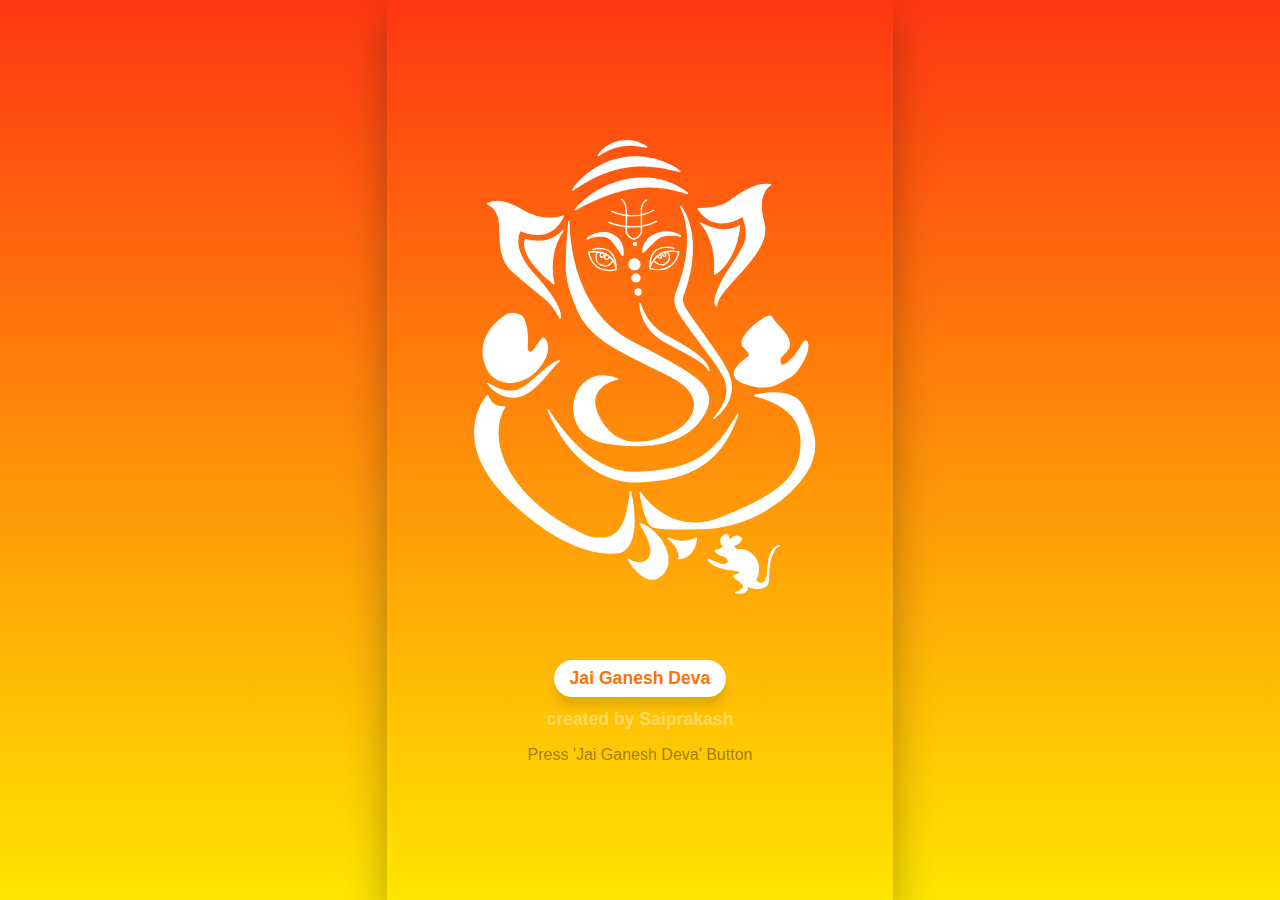
<file: jai ganesha/index.html>
<!DOCTYPE html>
<html lang="en">
<head>
  <meta charset="UTF-8">
  <link rel="stylesheet" href="style.css">
  <meta name="viewport" content="width=device-width, initial-scale=1.0">
  <title>Bootstrap Site</title>
  <link rel="stylesheet" href="https://stackpath.bootstrapcdn.com/bootstrap/5.0.0-alpha1/css/bootstrap.min.css" integrity="sha384-r4NyP46KrjDleawBgD5tp8Y7UzmLA05oM1iAEQ17CSuDqnUK2+k9luXQOfXJCJ4I" crossorigin="anonymous">
  <script src="https://cdn.jsdelivr.net/npm/popper.js@1.16.0/dist/umd/popper.min.js" integrity="sha384-Q6E9RHvbIyZFJoft+2mJbHaEWldlvI9IOYy5n3zV9zzTtmI3UksdQRVvoxMfooAo" crossorigin="anonymous"></script>
  <script src="https://stackpath.bootstrapcdn.com/bootstrap/5.0.0-alpha1/js/bootstrap.min.js" integrity="sha384-oesi62hOLfzrys4LxRF63OJCXdXDipiYWBnvTl9Y9/TRlw5xlKIEHpNyvvDShgf/" crossorigin="anonymous"></script>
</head> 
<body>
    <audio id="audio" src="https://jaiganesh.netlify.com/music.mp3">your  </audio>

    <div class="ganesh">
                <svg
                    id="ganesh"
                    version="1.1"
                    xmlns="http://www.w3.org/2000/svg"
                    xmlns:xlink="http://www.w3.org/1999/xlink"
                    x="0px"
                    y="0px"
                    width="1080px"
                    height="1920px"
                    viewBox="0 0 1080 1920"
                    enable-background="new 0 0 1080 1920"
                    xml:space="preserve"
                >
                    <g>
                        <g>
                            <path
                                fill="#fff"
                                stroke="#fff"
                                stroke-width="3"
                                stroke-miterlimit="1"
                                d="M451,332c0,0,0.199-0.409,0.644-1.132c0.453-0.713,1.104-1.789,2.06-3.054
                c0.937-1.285,2.158-2.78,3.65-4.423c1.486-1.652,3.289-3.392,5.341-5.221c2.086-1.777,4.421-3.645,7.058-5.396
                c2.632-1.752,5.514-3.478,8.647-4.978c0.784-0.372,1.559-0.79,2.373-1.132c0.815-0.341,1.637-0.684,2.463-1.029
                c1.651-0.7,3.377-1.274,5.111-1.864c3.5-1.083,7.122-2.012,10.808-2.59c3.679-0.611,7.405-0.916,11.065-0.976
                c3.662-0.072,7.257,0.184,10.698,0.6c3.435,0.468,6.72,1.093,9.766,1.915c1.533,0.369,2.995,0.823,4.396,1.3
                c0.699,0.236,1.387,0.467,2.062,0.694c0.676,0.218,1.333,0.448,1.96,0.728c2.527,1.052,4.833,1.98,6.779,3.045
                c1.96,1.022,3.66,1.886,4.984,2.772c1.344,0.833,2.366,1.545,3.071,2.004C554.63,313.744,555,314,555,314
                s-0.447-0.072-1.286-0.206c-0.828-0.156-2.054-0.345-3.572-0.659c-1.509-0.34-3.383-0.6-5.482-0.98
                c-2.086-0.428-4.477-0.702-7.03-1.106c-1.271-0.23-2.622-0.313-3.996-0.485c-0.686-0.084-1.383-0.169-2.091-0.256
                c-0.706-0.091-1.432-0.111-2.161-0.172c-2.91-0.282-5.974-0.398-9.12-0.487c-1.577,0.042-3.171-0.036-4.783,0.018
                c-0.805,0.037-1.614,0.075-2.428,0.113c-0.813,0.026-1.63,0.027-2.445,0.117c-1.631,0.157-3.281,0.228-4.919,0.457l-2.467,0.294
                c-0.824,0.09-1.635,0.274-2.455,0.398c-0.818,0.135-1.643,0.235-2.455,0.397l-2.431,0.505c-1.625,0.308-3.212,0.754-4.81,1.116
                c-0.787,0.225-1.571,0.449-2.352,0.673c-0.784,0.214-1.569,0.415-2.33,0.677c-1.534,0.488-3.05,0.979-4.527,1.516
                c-2.965,1.043-5.79,2.206-8.452,3.389c-2.671,1.17-5.142,2.423-7.439,3.597c-2.269,1.214-4.362,2.358-6.182,3.447
                c-1.828,1.079-3.416,2.063-4.713,2.902c-1.297,0.84-2.332,1.506-3.014,1.992C451.369,331.742,451,332,451,332z"
                            />
                        </g>
                        <g>
                            <path
                                fill="#fff"
                                stroke="#fff"
                                stroke-width="3"
                                stroke-miterlimit="1"
                                d="M396,406c0,0,0.125-0.216,0.368-0.635c0.247-0.418,0.612-1.044,1.125-1.828
                c1.014-1.582,2.56-3.868,4.711-6.638c2.119-2.807,4.886-6.045,8.207-9.658c3.36-3.564,7.304-7.469,11.886-11.437
                c1.116-1.034,2.338-1.976,3.557-2.98c1.232-0.984,2.457-2.039,3.766-3.02c2.607-1.982,5.334-4.005,8.236-5.948
                c5.754-3.968,12.147-7.705,18.98-11.191c1.725-0.837,3.455-1.709,5.222-2.536c1.75-0.867,3.591-1.563,5.409-2.346
                c1.834-0.745,3.649-1.579,5.534-2.263c1.892-0.665,3.794-1.334,5.704-2.006c1.9-0.704,3.858-1.26,5.816-1.84
                c1.957-0.583,3.921-1.17,5.906-1.691c2.003-0.455,4.011-0.911,6.02-1.368l3.017-0.682c1.006-0.228,2.03-0.366,3.045-0.553
                l6.115-0.966l1.527-0.238l1.538-0.158l3.071-0.314c2.046-0.207,4.086-0.428,6.125-0.572c2.044-0.063,4.082-0.126,6.112-0.189
                c1.014-0.03,2.026-0.06,3.036-0.09l1.512-0.044l1.509,0.037c2.008,0.084,4.006,0.167,5.992,0.25
                c3.971,0.072,7.866,0.582,11.688,1.018c1.91,0.225,3.806,0.409,5.66,0.781c1.86,0.318,3.697,0.656,5.508,1.013
                c0.905,0.174,1.805,0.347,2.701,0.519c0.896,0.162,1.783,0.342,2.652,0.583c1.746,0.443,3.469,0.872,5.158,1.339
                c1.687,0.456,3.351,0.907,4.99,1.35c1.628,0.475,3.205,1.036,4.756,1.575c1.546,0.543,3.066,1.077,4.558,1.602
                c0.743,0.262,1.48,0.521,2.209,0.778c0.364,0.129,0.726,0.257,1.086,0.385c0.352,0.153,0.703,0.305,1.051,0.456
                c2.784,1.22,5.449,2.355,7.955,3.49c1.247,0.583,2.482,1.089,3.638,1.691c1.156,0.605,2.276,1.191,3.35,1.783
                c2.15,1.178,4.167,2.243,5.998,3.292c0.913,0.53,1.81,0.984,2.624,1.514c0.812,0.53,1.587,1.035,2.322,1.515
                C622.819,363.621,626,366,626,366s-3.971-0.801-10.622-2.524c-3.291-0.95-7.428-1.674-12.024-2.759
                c-1.156-0.252-2.338-0.536-3.553-0.827c-1.216-0.285-2.502-0.463-3.798-0.708c-2.601-0.463-5.305-1.008-8.124-1.541
                c-2.826-0.503-5.795-0.867-8.832-1.329c-1.527-0.195-3.051-0.511-4.624-0.688c-1.573-0.155-3.171-0.313-4.79-0.473
                c-1.618-0.15-3.246-0.346-4.893-0.535c-0.821-0.114-1.654-0.167-2.494-0.201c-0.838-0.045-1.68-0.089-2.527-0.134
                c-3.39-0.121-6.81-0.561-10.322-0.477c-3.503,0.026-7.044-0.23-10.631-0.003c-3.585,0.139-7.205,0.175-10.84,0.525
                c-1.817,0.137-3.642,0.275-5.471,0.414c-1.82,0.238-3.646,0.465-5.476,0.671l-2.747,0.319l-1.375,0.159l-1.365,0.238l-5.467,0.939
                c-0.912,0.154-1.832,0.258-2.737,0.451l-2.714,0.575c-1.81,0.381-3.618,0.761-5.423,1.141c-1.786,0.463-3.568,0.93-5.356,1.359
                c-1.785,0.44-3.573,0.854-5.314,1.416c-7.037,1.995-13.872,4.333-20.444,6.813c-1.663,0.572-3.243,1.308-4.851,1.945
                c-0.801,0.327-1.597,0.653-2.39,0.978c-0.804,0.304-1.589,0.636-2.362,0.988c-1.556,0.686-3.096,1.364-4.617,2.035
                c-0.767,0.326-1.515,0.678-2.251,1.045c-0.745,0.35-1.486,0.698-2.222,1.044c-5.904,2.744-11.375,5.639-16.417,8.394
                c-1.258,0.699-2.489,1.384-3.693,2.053c-1.206,0.671-2.342,1.388-3.494,2.032c-2.311,1.283-4.395,2.654-6.444,3.846
                c-4.005,2.495-7.514,4.72-10.357,6.636c-1.442,0.938-2.684,1.829-3.811,2.568c-1.102,0.769-2.039,1.423-2.799,1.953
                C396.803,405.401,396,406,396,406z"
                            />
                        </g>
                        <g>
                            <path
                                fill="#fff"
                                stroke="#fff"
                                stroke-width="3"
                                stroke-miterlimit="1"
                                d="M401,448c0,0,0.157-0.205,0.461-0.602c0.308-0.394,0.761-0.991,1.386-1.729
                c1.234-1.498,3.102-3.642,5.608-6.254c2.503-2.614,5.647-5.69,9.418-9.045c0.926-0.864,1.925-1.694,2.95-2.559
                c1.027-0.861,2.073-1.767,3.171-2.663c2.21-1.769,4.544-3.634,7.054-5.476c4.976-3.758,10.625-7.473,16.733-11.236
                c1.538-0.921,3.119-1.818,4.721-2.725c1.597-0.918,3.223-1.834,4.902-2.696c1.668-0.883,3.357-1.775,5.081-2.641
                c1.728-0.856,3.505-1.655,5.282-2.497c7.115-3.355,14.735-6.302,22.628-8.888c1.989-0.605,3.986-1.212,5.989-1.821
                c1.005-0.293,1.999-0.632,3.019-0.889l3.069-0.748c2.05-0.496,4.103-0.992,6.159-1.489l6.242-1.219
                c4.156-0.847,8.394-1.278,12.586-1.842c2.091-0.318,4.208-0.435,6.312-0.565c2.103-0.132,4.2-0.263,6.289-0.394
                c4.189-0.085,8.348-0.128,12.448,0.007c2.049,0.127,4.086,0.253,6.108,0.378c2.02,0.139,4.025,0.224,6,0.538
                c1.974,0.269,3.932,0.535,5.871,0.799c1.936,0.268,3.856,0.484,5.724,0.942c1.871,0.4,3.722,0.796,5.551,1.186
                c0.912,0.196,1.818,0.391,2.718,0.584l1.343,0.298l1.316,0.387c3.492,1.039,6.881,2.014,10.129,3.023
                c3.195,1.214,6.268,2.376,9.191,3.536c0.729,0.292,1.45,0.581,2.164,0.867c0.707,0.302,1.389,0.652,2.071,0.969
                c1.359,0.651,2.688,1.271,3.967,1.914c1.278,0.633,2.524,1.25,3.734,1.849c0.603,0.299,1.197,0.594,1.782,0.884
                c0.566,0.335,1.123,0.664,1.671,0.988c2.184,1.312,4.231,2.503,6.086,3.665c1.859,1.153,3.582,2.155,5.023,3.286
                C638.837,410.395,642,413,642,413s-4.051-1.079-10.791-3.256c-1.669-0.578-3.585-1.051-5.646-1.595
                c-2.067-0.529-4.262-1.167-6.611-1.808c-0.585-0.163-1.18-0.329-1.783-0.497c-0.614-0.136-1.238-0.274-1.87-0.414
                c-1.26-0.278-2.556-0.565-3.887-0.859c-1.33-0.285-2.676-0.615-4.057-0.937c-0.692-0.156-1.382-0.342-2.094-0.478
                c-0.717-0.119-1.441-0.24-2.174-0.362c-2.9-0.518-5.92-1.059-9.046-1.617c-3.156-0.366-6.386-0.813-9.7-1.235
                c-3.322-0.371-6.754-0.565-10.228-0.871c-1.734-0.182-3.508-0.164-5.285-0.243c-1.776-0.059-3.57-0.119-5.378-0.179
                c-1.801-0.121-3.634,0.045-5.466,0.028c-1.832,0.02-3.678,0.04-5.535,0.06c-1.855,0.031-3.722,0.232-5.594,0.338
                c-1.873,0.111-3.756,0.176-5.643,0.318c-1.884,0.204-3.775,0.408-5.672,0.613c-1.894,0.224-3.8,0.344-5.696,0.662
                c-3.795,0.571-7.618,1.017-11.396,1.83l-5.695,1.021c-1.883,0.428-3.764,0.855-5.642,1.282c-3.767,0.794-7.477,1.826-11.181,2.755
                c-1.855,0.458-3.657,1.085-5.485,1.592c-1.818,0.541-3.658,0.984-5.437,1.596c-3.568,1.185-7.129,2.271-10.581,3.519
                c-6.95,2.364-13.563,5.027-19.867,7.554c-3.114,1.344-6.188,2.587-9.107,3.915c-1.471,0.649-2.917,1.287-4.336,1.913
                c-1.408,0.655-2.79,1.298-4.144,1.928c-5.439,2.499-10.378,4.946-14.765,7.148c-4.386,2.205-8.188,4.213-11.335,5.878
                c-3.131,1.685-5.608,3.023-7.288,3.96C401.9,447.498,401,448,401,448z"
                            />
                        </g>
                        <g>
                            <path
                                fill="#fff"
                                stroke="#fff"
                                stroke-width="3"
                                stroke-miterlimit="1"
                                d="M626,440c2.619,3.007,4.788,6.394,6.834,9.837c2.047,3.452,3.82,7.062,5.473,10.733
                c0.769,1.855,1.612,3.693,2.308,5.582l1.088,2.824l0.996,2.857c1.315,3.819,2.408,7.709,3.42,11.626
                c0.984,3.923,1.804,7.887,2.51,11.876c0.69,3.988,1.284,8.003,1.676,12.035l0.326,3.025l0.229,3.03
                c0.125,2.021,0.345,4.046,0.382,6.071l0.192,6.081c0.027,2.027-0.003,4.052-0.003,6.081c-0.009,1.014,0.004,2.03-0.023,3.044
                l-0.121,3.037c-0.1,2.024-0.152,4.055-0.294,6.077c-0.337,4.035-0.566,8.094-1.081,12.112c-0.227,2.013-0.458,4.029-0.719,6.039
                l-0.918,6.006c-0.553,4.02-1.402,7.974-2.12,11.964c-0.349,1.998-0.848,3.957-1.283,5.933l-1.345,5.921
                c-0.985,3.922-2.027,7.828-3.049,11.744l-3.497,11.607l-3.844,11.487l-0.809,1.592l0.067-0.099
                c0.007-0.009-0.011,0.024-0.015,0.034l-0.048,0.09l-0.144,0.296c-0.101,0.202-0.205,0.47-0.313,0.698
                c-0.201,0.516-0.401,1.046-0.577,1.61c-0.345,1.124-0.636,2.306-0.799,3.53c-0.358,2.44-0.352,4.992-0.028,7.557
                c0.282,2.57,1.035,5.154,1.935,7.707l0.745,1.91l0.09,0.24l0.045,0.12c0.046,0.107-0.328-0.722-0.153-0.339l0.034,0.068
                l0.276,0.542l0.551,1.083l1.103,2.167c0.182,0.383,0.37,0.694,0.557,0.987l0.56,0.911l2.215,3.655l2.58,3.965
                c1.694,2.651,3.51,5.293,5.314,7.936c1.791,2.642,3.611,5.295,5.449,7.936c1.824,2.647,3.66,5.29,5.53,7.922l22.458,31.635
                l11.223,15.888l5.601,7.969l5.543,8.033c3.679,5.405,7.368,10.713,10.924,16.446c0.897,1.476,1.757,2.733,2.745,4.662l0.705,1.338
                l0.174,0.335l0.087,0.167l0.043,0.084c0.108,0.224-0.098-0.21-0.066-0.141l0.261,0.549l0.261,0.549l0.204,0.37l0.196,0.366
                c0.061,0.117,0.125,0.241,0.232,0.422c1.497,2.615,3.29,5.496,4.902,8.438c3.285,5.895,6.229,12.175,8.322,18.781
                c2.096,6.6,3.333,13.536,3.521,20.486c0.142,6.955-0.807,13.9-2.766,20.458c-1.928,6.573-4.825,12.749-8.315,18.452
                c-3.456,5.739-7.702,10.872-12.132,15.713c-1.136,1.189-2.232,2.408-3.404,3.554l-3.589,3.351
                c-1.171,1.136-2.422,2.187-3.674,3.233L697,893c4.268-4.917,8.517-9.798,12.163-15.098c3.706-5.233,7.069-10.682,9.677-16.419
                c2.649-5.708,4.663-11.639,5.813-17.664c1.121-6.028,1.449-12.132,0.776-18.122c-0.703-5.983-2.172-11.853-4.458-17.454
                c-2.253-5.618-5.156-10.981-8.544-16.198l-5.351-8.088c-0.109-0.163-0.248-0.389-0.389-0.623l-0.412-0.686l-0.403-0.683
                l-0.29-0.534l-0.29-0.534c0.01,0.023-0.221-0.455-0.138-0.275l-0.032-0.048l-0.063-0.097l-0.125-0.194l-0.493-0.777
                c-0.53-0.94-1.544-2.336-2.407-3.581l-1.329-1.905l-1.417-1.93l-2.816-3.871l-5.768-7.749l-23.353-31.056l-11.586-15.66
                c-3.859-5.235-7.659-10.509-11.439-15.821c-1.9-2.642-3.779-5.312-5.651-7.992c-1.875-2.674-3.764-5.338-5.579-8.084
                c-1.834-2.722-3.674-5.435-5.456-8.257l-2.696-4.204l-2.775-4.691l-0.688-1.176c-0.237-0.398-0.459-0.786-0.623-1.137
                l-1.089-2.173l-0.545-1.087l-0.272-0.543l-0.034-0.068l-0.217-0.477l-0.063-0.164l-0.125-0.329l-0.977-2.637
                c-1.196-3.568-2.18-7.279-2.56-11.169c-0.416-3.87-0.368-7.857,0.295-11.821c0.316-1.982,0.821-3.955,1.474-5.912l0.529-1.467
                l0.62-1.467c0.243-0.502,0.459-0.98,0.734-1.496l0.424-0.779l0.258-0.435l0.138-0.229l0.229-0.356l-0.809,1.591l4.036-10.952
                l3.712-11.056l3.4-11.146c0.992-3.749,2.089-7.481,3.002-11.25c0.888-3.773,1.913-7.528,2.643-11.333l1.189-5.697l1.017-5.724
                c0.748-3.812,1.212-7.655,1.791-11.493c0.262-1.921,0.436-3.849,0.659-5.775l0.329-2.891c0.101-0.964,0.161-1.93,0.245-2.896
                c0.148-1.931,0.328-3.865,0.452-5.8l0.263-5.81c0.106-1.94,0.077-3.875,0.127-5.816l0.039-2.912l-0.057-2.909
                c-0.039-1.94-0.051-3.886-0.187-5.821c-0.128-1.935-0.141-3.888-0.339-5.819c-0.18-1.932-0.288-3.881-0.526-5.809
                c-0.245-1.926-0.43-3.87-0.717-5.794c-0.546-3.855-1.196-7.704-2.026-11.517l-0.606-2.869l-0.7-2.847
                c-0.438-1.911-1.023-3.774-1.539-5.669c-1.144-3.747-2.438-7.454-3.892-11.116C629.696,447.007,628.047,443.407,626,440z"
                            />
                        </g>
                        <g>
                            <path
                                fill="#fff"
                                stroke="#fff"
                                stroke-width="3"
                                stroke-miterlimit="1"
                                d="M540,647c0,0,0.218,0.817,0.689,2.317c0.456,1.502,1.231,3.672,2.274,6.382
                c2.118,5.403,5.483,12.967,10.688,21.196c2.593,4.114,5.638,8.389,9.16,12.62c3.514,4.237,7.522,8.415,11.969,12.371
                c1.134,0.963,2.277,1.933,3.428,2.911c1.185,0.934,2.378,1.875,3.578,2.822c1.242,0.891,2.491,1.787,3.747,2.687
                c1.285,0.857,2.577,1.718,3.874,2.583c1.333,0.809,2.672,1.621,4.015,2.436c1.38,0.754,2.762,1.512,4.134,2.293
                c2.931,1.567,5.874,3.14,8.817,4.713c5.867,3.213,11.746,6.423,17.461,9.742c1.431,0.827,2.856,1.651,4.275,2.47
                c1.407,0.842,2.808,1.68,4.2,2.513c2.779,1.678,5.526,3.34,8.189,5.049c10.684,6.768,20.389,13.712,28.061,20.585
                c3.826,3.445,7.141,6.861,9.802,10.142c2.663,3.277,4.665,6.415,5.979,9.155c1.332,2.736,1.962,5.043,2.299,6.601
                c0.184,0.776,0.213,1.399,0.282,1.799C686.973,790.791,687,791,687,791s-0.335-0.788-1.014-2.185
                c-0.695-1.395-1.905-3.326-3.687-5.541c-1.796-2.209-4.224-4.666-7.258-7.203c-3.029-2.543-6.644-5.187-10.738-7.88
                c-4.094-2.696-8.665-5.445-13.572-8.259c-4.902-2.822-10.155-5.692-15.614-8.645c-10.996-5.875-22.725-12.141-34.455-18.408
                c-2.932-1.607-5.864-3.215-8.784-4.816c-1.518-0.867-3.026-1.745-4.518-2.638c-1.459-0.95-2.913-1.898-4.361-2.841
                c-1.405-1.008-2.805-2.013-4.198-3.012c-1.338-1.072-2.669-2.138-3.993-3.198c-1.273-1.119-2.539-2.231-3.796-3.335
                c-1.208-1.158-2.401-2.312-3.56-3.479c-4.609-4.699-8.566-9.699-11.876-14.693c-3.309-5-5.96-10-8.049-14.744
                c-4.188-9.503-6.046-17.939-6.886-23.821c-0.431-2.947-0.553-5.286-0.63-6.869C539.951,647.846,540,647,540,647z"
                            />
                        </g>
                        <g>
                            <path
                                fill="#fff"
                                stroke="#fff"
                                stroke-width="3"
                                stroke-miterlimit="1"
                                d="M344,874c0,0,1.055,1.769,3.105,5.022c2.03,3.263,5.154,7.958,9.209,13.838
                c4.08,5.865,9.144,12.891,15.253,20.672c6.105,7.779,13.235,16.335,21.478,25.154c4.122,4.407,8.494,8.905,13.191,13.355
                c4.684,4.46,9.626,8.94,14.901,13.274c10.517,8.695,22.254,16.956,35.108,23.918c6.445,3.442,13.147,6.582,20.104,9.226
                c3.468,1.351,7.022,2.505,10.604,3.593c1.786,0.562,3.605,1.019,5.41,1.538c1.824,0.44,3.648,0.902,5.486,1.307
                c7.36,1.6,14.886,2.561,22.467,3.006c3.791,0.229,7.602,0.244,11.413,0.152l0.715-0.011l0.7-0.023l1.533-0.062l3.067-0.125
                l5.986-0.289c8.023-0.389,16.022-0.968,23.941-1.767c7.918-0.814,15.775-1.723,23.484-2.999
                c7.712-1.263,15.297-2.742,22.684-4.539c3.693-0.899,7.338-1.875,10.915-2.952c3.587-1.052,7.114-2.183,10.576-3.396
                c13.841-4.871,26.584-11.124,37.785-18.531c11.22-7.376,20.938-15.8,29.187-24.4c8.276-8.584,15.155-17.27,20.926-25.251
                c5.77-7.991,10.449-15.278,14.234-21.339c3.738-6.089,6.661-10.922,8.565-14.263C747.966,884.777,749,883,749,883
                s-0.166,0.487-0.487,1.43c-0.331,0.939-0.776,2.354-1.45,4.16c-1.323,3.622-3.245,8.956-6.055,15.612
                c-2.807,6.657-6.454,14.666-11.28,23.592c-4.834,8.914-10.903,18.737-18.725,28.719c-7.806,9.971-17.486,20.039-29.177,29.036
                c-11.667,9.008-25.329,16.837-40.198,22.852c-7.417,3.053-15.136,5.659-23.03,7.87c-3.943,1.135-7.938,2.12-11.957,3.086
                c-4.026,0.915-8.088,1.759-12.172,2.499c-16.336,3.071-33.046,4.713-49.7,5.652l-6.282,0.278l-3.068,0.103l-1.533,0.051
                l-0.833,0.022l-0.819,0.009c-4.365,0.076-8.733,0.022-13.081-0.269c-8.701-0.516-17.308-1.892-25.661-3.886
                c-8.363-1.978-16.438-4.723-24.133-7.988c-7.695-3.264-15.054-6.984-21.928-11.176c-13.793-8.324-25.858-18.061-36.34-28.085
                c-5.215-5.047-10.078-10.135-14.552-15.237c-4.461-5.114-8.6-10.177-12.383-15.168c-7.566-9.985-13.828-19.567-18.984-28.26
                c-5.15-8.699-9.214-16.5-12.34-23.018c-3.149-6.506-5.299-11.764-6.753-15.34c-0.728-1.788-1.229-3.184-1.572-4.12
                C344.172,874.485,344,874,344,874z"
                            />
                        </g>
                        <!-- <g>
                            <path fill="#fff" d="M899.425,936.981" />
                        </g> -->
                        <g>
                            <path
                                fill="#fff"
                                stroke="#fff"
                                stroke-width="3"
                                stroke-miterlimit="1"
                                d="M625.742,504.208c0,0-1.402-0.502-3.971-1.102c-1.278-0.301-2.841-0.615-4.629-0.932
                c-1.797-0.283-3.821-0.567-6.031-0.731c-2.205-0.184-4.594-0.276-7.096-0.18c-2.501,0.06-5.112,0.304-7.757,0.723
                c-2.648,0.422-5.305,1.127-7.939,1.922c-2.606,0.894-5.201,1.897-7.613,3.246c-2.453,1.258-4.672,2.925-6.731,4.645
                c-1.021,0.88-1.964,1.835-2.961,2.671c-0.91,0.962-1.857,1.836-2.797,2.692c-0.898,0.913-1.805,1.783-2.742,2.595
                c-0.879,0.878-1.763,1.727-2.656,2.533c-0.888,0.808-1.686,1.685-2.508,2.488c-0.42,0.4-0.833,0.793-1.238,1.178
                c-0.389,0.407-0.77,0.806-1.144,1.198c-0.746,0.789-1.502,1.528-2.225,2.238c-0.727,0.71-1.344,1.444-2.005,2.089
                c-1.285,1.313-2.487,2.445-3.416,3.434c-0.972,0.964-1.768,1.723-2.343,2.23c-0.567,0.511-0.896,0.775-0.896,0.775l-1.089-0.505
                c0,0,0.009-0.415,0.077-1.179c0.06-0.768,0.194-1.878,0.407-3.293c0.116-0.703,0.23-1.492,0.436-2.318
                c0.215-0.822,0.45-1.716,0.734-2.662c0.279-0.949,0.581-1.961,0.971-3.001c0.421-1.023,0.866-2.106,1.374-3.219
                c0.252-0.558,0.495-1.138,0.792-1.701c0.311-0.559,0.627-1.128,0.949-1.707c0.338-0.572,0.681-1.154,1.03-1.745
                c0.341-0.599,0.71-1.192,1.142-1.758c0.829-1.155,1.687-2.347,2.637-3.508c1.006-1.121,2.084-2.226,3.204-3.322
                c1.196-1.027,2.46-2.021,3.767-2.976c1.37-0.891,2.771-1.759,4.215-2.568c2.96-1.521,5.982-2.971,9.13-4.081
                c3.103-1.211,6.341-1.999,9.512-2.62c3.19-0.56,6.354-0.808,9.389-0.801c3.033,0.032,5.941,0.194,8.648,0.639
                c2.711,0.393,5.224,0.956,7.502,1.574c2.285,0.59,4.313,1.342,6.097,1.994c1.775,0.688,3.293,1.341,4.514,1.946
                c2.443,1.178,3.774,2.018,3.774,2.018L625.742,504.208z"
                            />
                        </g>
                        <!-- <g>
                            <path fill="#fff" d="M579.106,502.585" />
                        </g> -->
                        <g>
                            <path
                                fill="#fff"
                                stroke="#fff"
                                stroke-width="3"
                                stroke-miterlimit="1"
                                d="M427.352,508.489c0,0,1.279-0.999,3.645-2.515c2.378-1.505,5.889-3.51,10.416-5.384
                c2.262-0.939,4.791-1.794,7.535-2.575c1.386-0.329,2.805-0.736,4.303-0.959c0.746-0.124,1.499-0.276,2.269-0.379
                c0.775-0.086,1.557-0.173,2.346-0.261c3.168-0.243,6.536-0.359,9.944,0.198l1.285,0.171l1.277,0.27
                c0.851,0.193,1.72,0.344,2.568,0.584c1.681,0.53,3.411,0.999,5.034,1.753c3.346,1.307,6.437,3.171,9.413,5.135
                c0.699,0.544,1.395,1.085,2.088,1.624c0.693,0.543,1.398,1.084,1.987,1.706c0.615,0.603,1.232,1.202,1.817,1.823l0.875,0.928
                l0.771,0.981c0.493,0.665,0.992,1.319,1.455,1.988l0.696,0.994c0.224,0.334,0.398,0.688,0.597,1.028
                c0.761,1.376,1.484,2.738,2.109,4.085c0.575,1.361,1.06,2.716,1.554,4.002c0.495,1.294,0.787,2.585,1.102,3.816
                c0.305,1.23,0.598,2.406,0.794,3.537c0.156,1.143,0.312,2.217,0.412,3.236c0.116,1.013,0.193,1.965,0.261,2.84
                c0.007,0.89,0.015,1.702-0.006,2.44c-0.041,1.476-0.104,2.629-0.181,3.42c-0.068,0.789-0.132,1.212-0.132,1.212l-1.164,0.294
                c0,0-0.278-0.335-0.748-0.969c-0.478-0.631-1.13-1.564-1.921-2.743c-0.396-0.589-0.802-1.247-1.247-1.957
                c-0.478-0.695-0.993-1.441-1.509-2.242c-0.532-0.795-1.05-1.652-1.602-2.544c-0.555-0.889-1.213-1.772-1.812-2.727
                c-1.174-1.934-2.624-3.843-3.97-5.929c-0.739-0.992-1.52-1.974-2.239-3.027c-0.346-0.54-0.754-1.027-1.148-1.527
                c-0.401-0.497-0.775-1.021-1.161-1.543l-0.562-0.8c-0.211-0.242-0.414-0.493-0.617-0.747c-0.413-0.5-0.802-1.03-1.199-1.562
                c-0.377-0.558-0.846-1.007-1.27-1.52c-0.434-0.508-0.87-1.018-1.308-1.53c-1.865-1.897-3.915-3.771-6.321-5.084
                c-1.156-0.752-2.436-1.258-3.684-1.857c-0.634-0.275-1.298-0.47-1.947-0.714l-0.979-0.351l-1.006-0.265
                c-2.664-0.777-5.442-1.155-8.172-1.376c-2.74-0.214-5.438-0.045-8.018,0.135c-2.573,0.266-5.025,0.634-7.269,1.134
                c-2.243,0.495-4.309,1.011-6.111,1.575c-1.812,0.541-3.365,1.107-4.654,1.563c-2.566,0.96-3.963,1.637-3.963,1.637
                L427.352,508.489z"
                            />
                        </g>
                        <path
                            fill="none"
                            stroke="#fff"
                            stroke-width="3"
                            stroke-miterlimit="10"
                            d="M561,573c0,0,9.389-47.167,61.444-35.333
            C622.444,537.667,617,585.5,561,573z"
                        />
                        <path
                            fill="none"
                            stroke="#fff"
                            stroke-width="3"
                            stroke-miterlimit="10"
                            d="M613.5,530.5c0,0-52.5-19-52.5,39.5"
                        />
                        <path
                            fill="none"
                            stroke="#fff"
                            stroke-width="3"
                            stroke-miterlimit="10"
                            d="M489,575.083c0,0-0.5-43.75-58.5-37.417
            C430.5,537.667,436.5,587.167,489,575.083z"
                        />
                        <path
                            fill="none"
                            stroke="#fff"
                            stroke-width="3"
                            stroke-miterlimit="10"
                            d="M437.5,533c0,0,50.5-18.5,51.5,40"
                        />
                        <path
                            fill="none"
                            stroke="#fff"
                            stroke-width="3"
                            stroke-miterlimit="10"
                            d="M499.5,425c0,0,11.5,1.5,11.5,31.5
            s-0.5,36.5,0,39.5s17,28.5,32,0v-51.5c0,0,3.5-15.5,12-18"
                        />
                        <path
                            fill="none"
                            stroke="#fff"
                            stroke-width="3"
                            stroke-miterlimit="10"
                            d="M479,450.5c0,0,46.5,24,91-2.5"
                        />
                        <path
                            fill="none"
                            stroke="#fff"
                            stroke-width="3"
                            stroke-miterlimit="10"
                            d="M472.5,473.997c0,0,53.143,24,104-2.5"
                        />
                        <g>
                            <path
                                fill="#fff"
                                stroke="#fff"
                                stroke-width="3"
                                stroke-miterlimit="1"
                                d="M215,817.5c0,0,0.619,0.407,1.781,1.139c1.15,0.744,2.894,1.754,5.085,3.013
                c2.204,1.242,4.887,2.703,8.013,4.198c3.124,1.495,6.672,3.061,10.59,4.462c3.919,1.386,8.197,2.648,12.722,3.46
                c4.523,0.797,9.285,1.213,14.079,0.869c2.4-0.136,4.795-0.52,7.186-0.986c0.592-0.145,1.185-0.291,1.78-0.438l0.446-0.108
                l0.223-0.054l0.056-0.013c0.07-0.017-0.417,0.105-0.181,0.044l0.126-0.04l1.011-0.318l2.023-0.617l1.572-0.623l0.79-0.301
                c0.271-0.109,0.569-0.258,0.852-0.385l1.725-0.787c0.576-0.26,1.142-0.593,1.715-0.884c0.572-0.304,1.156-0.563,1.725-0.895
                c2.285-1.284,4.566-2.653,6.788-4.205c4.508-2.989,8.854-6.429,13.128-9.915c2.119-1.792,4.222-3.57,6.299-5.327
                c2.069-1.81,4.113-3.599,6.124-5.357c4.061-3.575,7.986-7.031,11.708-10.308c3.778-3.271,7.423-6.335,10.887-9.08
                c3.472-2.736,6.749-5.167,9.795-7.162c3.049-1.99,5.801-3.598,8.188-4.717c1.181-0.574,2.279-1.014,3.225-1.381
                c0.978-0.323,1.783-0.617,2.456-0.806c1.367-0.336,2.081-0.478,2.081-0.478s-0.602,0.419-1.731,1.203
                c-0.551,0.396-1.199,0.943-1.96,1.543c-0.376,0.311-0.757,0.685-1.176,1.052c-0.416,0.374-0.869,0.741-1.313,1.194
                c-1.825,1.711-3.917,3.919-6.252,6.5c-2.336,2.582-4.894,5.587-7.677,8.889c-2.804,3.308-5.842,6.892-9.056,10.682
                c-3.262,3.778-6.749,7.758-10.525,11.775c-1.87,2.028-3.848,4.027-5.869,6.048c-1.024,1.003-2.054,2.013-3.089,3.027
                c-1.072,0.986-2.129,1.991-3.231,2.973c-4.359,3.973-9.095,7.771-14.205,11.259c-2.558,1.727-5.269,3.317-8.042,4.815
                c-1.404,0.733-2.84,1.421-4.298,2.062l-2.23,0.905c-0.377,0.148-0.728,0.302-1.126,0.445l-1.229,0.414
                c-0.819,0.268-1.637,0.536-2.453,0.804c-0.693,0.174-1.383,0.348-2.073,0.522l-1.031,0.245l-0.129,0.031l-0.309,0.076
                l-0.074,0.013l-0.295,0.051l-0.588,0.101c-0.783,0.132-1.564,0.264-2.343,0.395c-3.129,0.398-6.241,0.653-9.279,0.495
                c-6.086-0.14-11.795-1.406-16.905-3.097c-5.113-1.727-9.617-3.989-13.544-6.334c-7.829-4.773-13.317-9.934-16.844-13.749
                c-1.776-1.901-3.028-3.524-3.883-4.611C215.397,818.127,215,817.5,215,817.5z"
                            />
                        </g>
                        <path
                            fill="#fff"
                            stroke="#fff"
                            stroke-width="3"
                            stroke-miterlimit="1"
                            d="M259,670c0,0-67.5,35.5-51,99.5s84,54.5,116,15s13.5-63,9.5-63s-20,29.5-25,30.5s-11-4-9.5-13.5s1-60-15-66
            S271.5,669,259,670z"
                        />
                        <path
                            fill="#fff"
                            stroke="#fff"
                            stroke-width="3"
                            stroke-miterlimit="1"
                            d="M819.5,675c0,0,4,7,11,15s35.5,33.5,26.5,51.5s-16.26,15-17.88,22.5c-1.62,7.5-2.14,26,19.62,7.5
            C880.5,753,888.5,725.969,893,727.234s6,9.766,3.5,21.266s-20,48.5-41,57.5c-20,13-42,29.5-93.5,11s10-54.5,10-56
            s8.5-2.5-10.5-20.5S805,671.5,819.5,675z"
                        />
                        <path
                            fill="#fff"
                            stroke="#fff"
                            stroke-width="3"
                            stroke-miterlimit="1"
                            d="M376.5,491c0,0-25.5,35-80.5,20.5c0,0-18,31,60.5,94.5C356.5,606,338.809,544.356,376.5,491z"
                        />
                        <path
                            fill="#fff"
                            stroke="#fff"
                            stroke-width="3"
                            stroke-miterlimit="1"
                            d="M376.5,460.463c0,0-37.5,18.037-88.5-12.463s-71.5-13.5-73-13.5s24.5,8.457,25.5,43.228s0,73.938,24,97.355
            c24,23.417,76.5,63.417,84,71.917s21,29,20.5,32s15-18.5-59.5-98.5C297,566,267.345,527.26,284,491
            C284,491,347.443,524.415,376.5,460.463z"
                        />
                        <path
                            fill="#fff"
                            stroke="#fff"
                            stroke-width="3"
                            stroke-miterlimit="1"
                            d="M669,475.5c0,0,37,36,30,109.5c0,0,45.5-25,53.5-103.5C752.5,481.5,720,505,669,475.5z"
                        />
                        <path
                            fill="#fff"
                            stroke="#fff"
                            stroke-width="3"
                            stroke-miterlimit="1"
                            d="M664,445c0,0,43.329,1.552,66.164-15.224C753,413,786.148,389.5,819.574,394c0,0-34.574,16-15.574,81.5
            S700.5,616.5,703.5,653c0,0-15.5-9,20.5-68s54.5-67.574,35.5-124.537C759.5,460.463,701.5,502,664,445z"
                        />
                        <path
                            fill="#fff"
                            stroke="#fff"
                            stroke-width="3"
                            stroke-miterlimit="1"
                            d="M388.333,471.497c0,0-5.667,185.503,133.167,257.503s188.109,96,154.804,154.667
            C643,942.333,569.487,959.665,475,946.038C380.513,932.411,401,853,401,853s15.333-72.667,92-44.667
            c0,0-85.167,15.333-33.25,94.667s155.917,22,174.583,4.667c18.667-17.333,51.333-64-30.667-106s-167.911-71.786-196-139.333
            C379.667,595,378.333,584.661,388.333,471.497z"
                        />
                        <path
                            fill="#fff"
                            stroke="#fff"
                            stroke-width="3"
                            stroke-miterlimit="1"
                            d="M215,843.667c0,0,6,28,36.667,24c0,0-39.333,55.333,10,140.667s163.333,141.333,184,140
            c20.667-1.333,63.333,13.333,74-100.667c0,0,26,108.667-19.333,129.333c0,0-88,29.333-231.333-104S215,843.667,215,843.667z"
                        />
                        <path
                            fill="#fff"
                            stroke="#fff"
                            stroke-width="3"
                            stroke-miterlimit="1"
                            d="M540,1049.667c0,0,60.333,98,169.667,56s161.333-80,171.333-132c10-52,1.333-104-96.667-130
            c0,0,80-22,103.333,24c23.333,46,38.667,91.333,6.667,140.667s-109.333,116-226,119.333c-116.667,3.333-105.333-8-105.333-8
            S552.333,1117.667,540,1049.667z"
                        />
                        <path
                            fill="#fff"
                            stroke="#fff"
                            stroke-width="3"
                            stroke-miterlimit="1"
                            d="M540,1117c0,0,33.667,51.333,21,71.333s-37.333,12-46.667,4c0,0,36.667,66,71.333,34.667
            C620.333,1195.667,584.333,1131.667,540,1117z"
                        />
                        <path
                            fill="#fff"
                            stroke="#fff"
                            stroke-width="3"
                            stroke-miterlimit="1"
                            d="M599.534,1147.667c0,0,33.466,16.667,60.799,0c0,0-1.111,40-37.889,44.667
            C622.444,1192.333,632.735,1176.333,599.534,1147.667z"
                        />
                        <path
                            fill="#fff"
                            stroke="#fff"
                            stroke-width="3"
                            stroke-miterlimit="1"
                            d="M730.667,1156.333c0,0,6.333-15,19.333-12s1.333,17.667-9.667,17.667c0,0-2.667,12.667,13.333,10.667
            s53.333,21,32.667,66.333c0,0,9,11.667,20.667,1.667s-2.667-68.667,30.667-76.333c0,0-24,2-24,75C813,1255,786,1260.667,768,1249
            c0,0,8.333,19.667-25.333,15.333c0,0,25.333-6.667,18-16.333c-7.333-9.667-28-19.333-18.667-21s16-5.333,8-9s-48-2.333-64-23.333
            c-4.333-5.333,20,9.227,30.333,9.78c10.333,0.553,16.535-3.78,9.934-13.447s-14.934-1.333-26.601-16.333c0,0,12.333-0.667,19-8.667
            c0,0-13.333-11.793-1-22.063C730,1133.667,730,1151,730.667,1156.333z"
                        />
                        <circle fill="#fff" cx="528.108" cy="563.876" r="13.108" />
                        <circle fill="#fff" cx="531.358" cy="592.858" r="9.858" />
                        <circle fill="#fff" cx="535.887" cy="622.779" r="7.779" />
                        <circle fill="#fff" cx="529.167" cy="520.333" r="4.667" />
                        <path
                            fill="none"
                            stroke="#fff"
                            stroke-width="3"
                            stroke-miterlimit="1"
                            d="M568.757,555.423c0,0,10.938,13.579,22.965,8.453S605.25,547.58,599,537.04l-7.278,0.888
            c0,0,6.028,6.572,2.028,8.572s-7.5-6.432-7.5-6.432l-5.172,2.929c0,0,6.044,3.003,4.608,6.753s-8.677-0.838-7.931-4.294
            L568.757,555.423z"
                        />
                        <path
                            fill="none"
                            stroke="#fff"
                            stroke-width="3"
                            stroke-miterlimit="1"
                            d="M482.479,555.423c0,0-6.979,14.577-19.229,11.827s-17.502-7.463-17-18.75s3.504-11.034,3.504-11.034
            l8.327,1.465c0,0-5.831,6.569-0.581,9.569s6.848-7.562,6.848-7.562l5.303,2.536c0,0-9.151,4.837-3.151,9.056
            c6,4.22,7.975-5.826,7.975-5.826L482.479,555.423z"
                        />
                    </g>
                </svg>
    
                <div class="credit">
                    <button id="btn" onclick="svgDraw()">Jai Ganesh Deva</button>
                    <h1>created by Saiprakash</h1> 
                    <p>Press 'Jai Ganesh deva' button</p>
                </div>
            </div>
</body>
</html>
</file>
<file: jai ganesha/style.css>
body {
	margin: 0;
	padding: 0;
	box-sizing: border-box;
	height: 100vh;
	width: 100%;
	background: linear-gradient(
		to bottom,
		rgba(255, 55, 19, 1),
		rgba(255, 230, 0, 1)
	);
}

.ganesh {
	overflow: hidden;
	height: 100vh;
	width: 100%;
	position: absolute;
	top: 50%;
	left: 50%;
	transform: translate(-50%, -50%);
}

#ganesh {
	height: 100vh;
	width: auto;
	background: linear-gradient(
		to bottom,
		rgba(255, 55, 19, 1),
		rgba(255, 230, 0, 1)
	);
	position: absolute;
	top: 50%;
	left: 50%;
	transform: translate(-50%, -50%);
	box-shadow: 0 20px 40px rgba(0, 0, 0, 0.3);
}

#ganesh #p0,
#ganesh #p1,
#ganesh #p2,
#ganesh #p3,
#ganesh #p4,
#ganesh #p5,
#ganesh #p6,
#ganesh #p7,
#ganesh #p15,
#ganesh #p16,
#ganesh #p17,
#ganesh #p18,
#ganesh #p19,
#ganesh #p20,
#ganesh #p21,
#ganesh #p22,
#ganesh #p23,
#ganesh #p24,
#ganesh #p25,
#ganesh #p26,
#ganesh #p27 {
	animation: fill-it 1s ease forwards;
}

.credit {
	width: 100%;
	text-align: center;
	position: absolute;
	top: 80%;
	left: 50%;
	transform: translate(-50%, -50%);
	font-family: Arial, Helvetica, sans-serif;
	color: rgb(74, 3, 253);
}

.credit h1 {
	font-size: 1.1rem;
	color: rgba(255, 255, 255, 0.4);
}
.credit p {
	font-size: 1rem;
	color: rgba(0, 0, 0, 0.4);
	text-transform: capitalize;
}

#btn {
	border: none;
	background: #fff;
	font-size: 1.1rem;
	font-family: Arial, Helvetica, sans-serif;
	font-weight: bold;
	color: rgb(255, 115, 0);
	border-radius: 20px;
	padding: 8px 16px;
	box-shadow: 0 10px 10px rgba(0, 0, 0, 0.1);
  transition: all 0.3s;
}

@keyframes ear {
	from {
		transform: translate(-50%, -50%) rotate(0);
	}
	to {
		transform: translate(-50%, -50%) rotate(-5deg);
	}
}

#btn:focus,
#btn:hover {
	outline: none;
  transform: scale(1.05);
}

@keyframes line-anim {
	to {
		stroke-dashoffset: 0;
	}
}

@keyframes fill-it {
	from {
		fill: transparent;
	}
	to {
		fill: #fff;
	}
}
</file>
